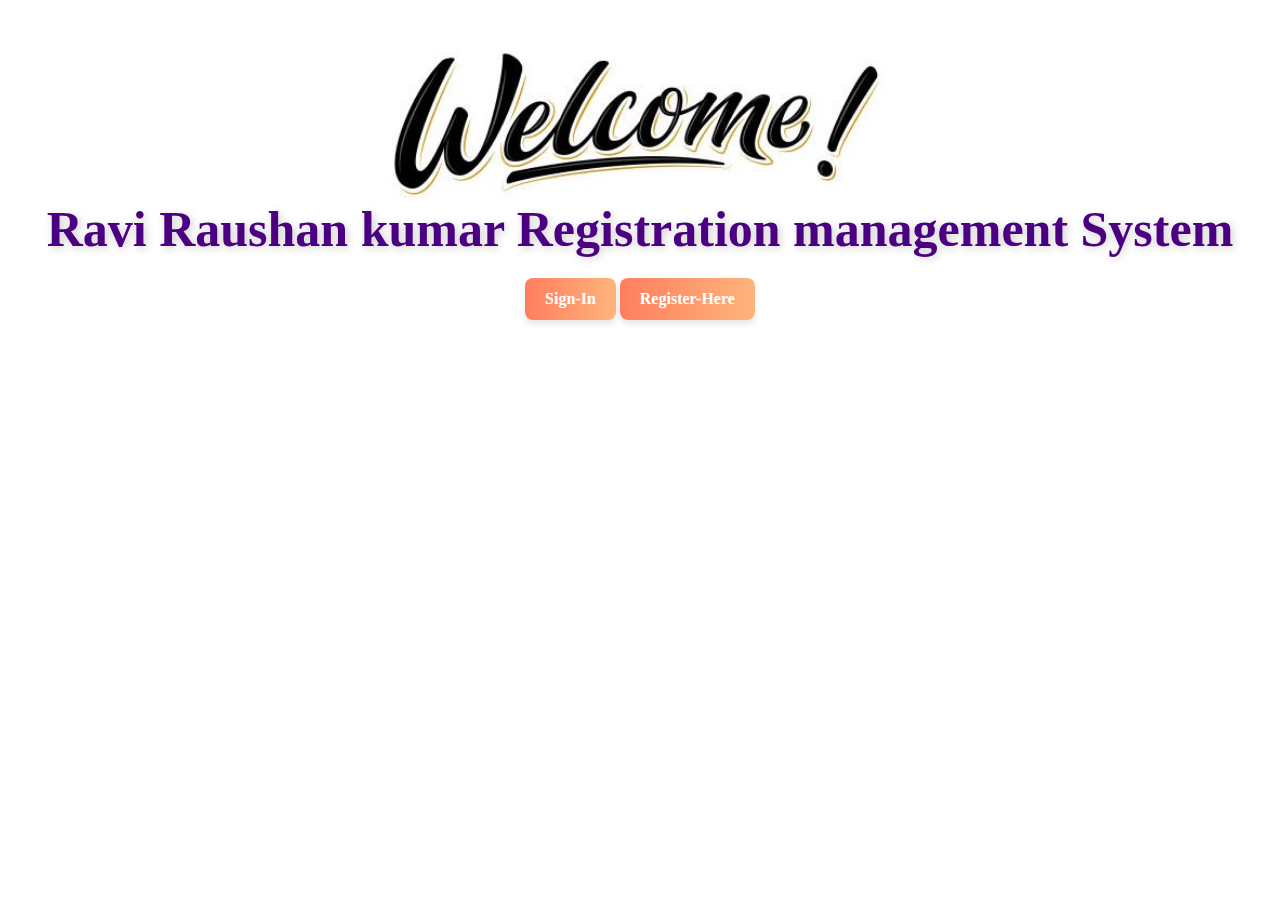
<file: index.html>
<!DOCTYPE html>
<html lang="en">
<head>
    <meta charset="UTF-8">
    <meta name="viewport" content="width=device-width, initial-scale=1.0">
    <title>ravi raushan kr. management system</title>
    <link rel="stylesheet" href="style.css">
</head>
<body>
    <div class="main">
    <div class="welcome-box"></div></div>

    <div class="name"><h1>Ravi Raushan kumar Registration management System</h1></div>
    <div class="register-box">
        <a href="login.php"  class="signin-button" target="_blank">Sign-In</a>
    
        <a href="signup.php"  class="login-button">Register-Here</a>
    </div>

</body>
</html>
</file>
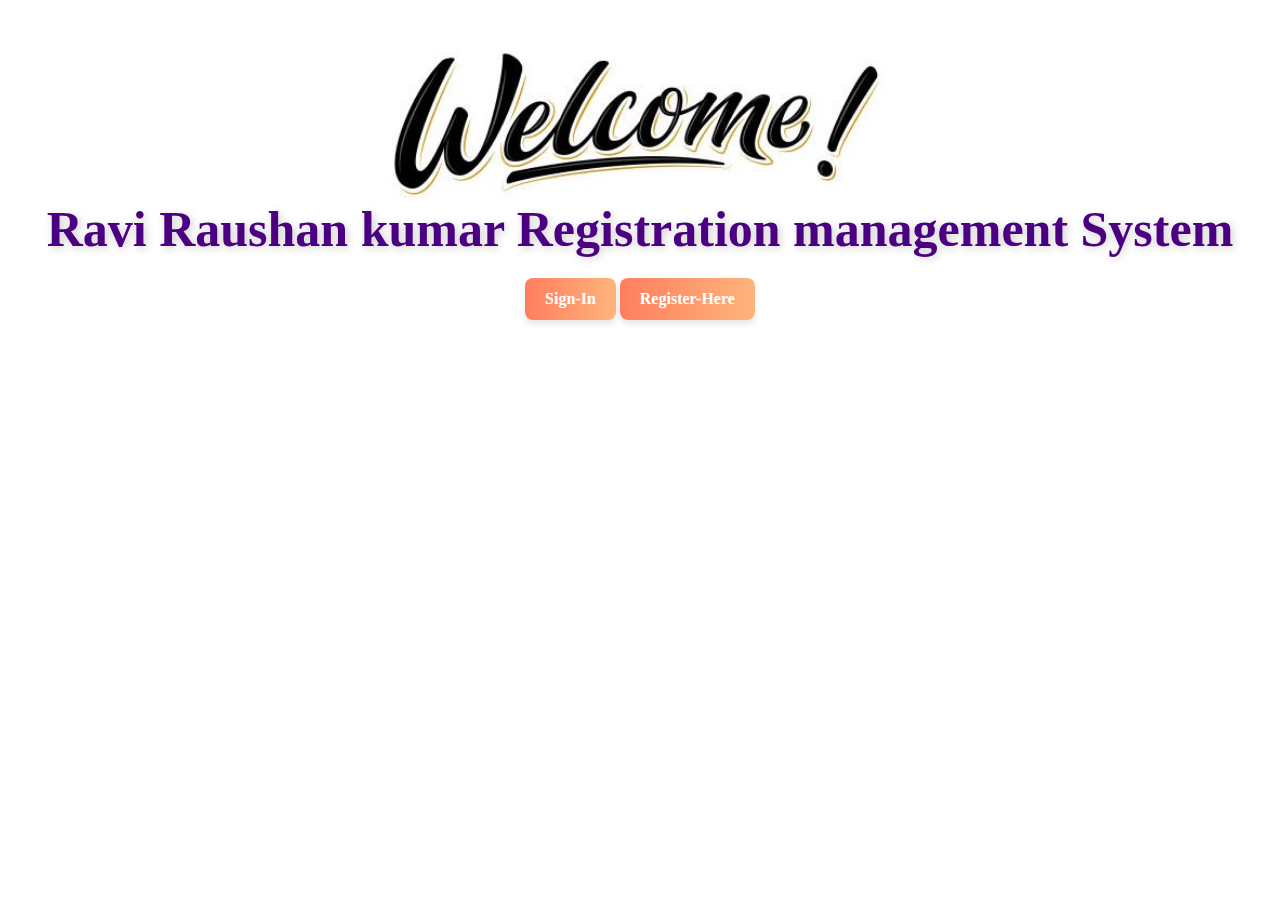
<file: firstpage.html>
<!DOCTYPE html>
<html lang="en">
<head>
    <meta charset="UTF-8">
    <meta name="viewport" content="width=device-width, initial-scale=1.0">
    <title>ravi raushan kr. management system</title>
    <link rel="stylesheet" href="firstpage.css">
</head>
<body>
    <div class="main">
    <div class="welcome-box"></div></div>

    <div class="name"><h1>Ravi Raushan kumar Registration management System</h1></div>
    <div class="register-box">
        <a href="login.php"  class="signin-button" target="_blank">Sign-In</a>
    
        <a href="signup.php"  class="login-button">Register-Here</a>
    </div>

</body>
</html>
</file>
<file: style.css>
*{
    padding: 0;
    margin: 0;
}
.name{
        font-family: 'poppins', cursive;
        display: flex;
        justify-content: center;
        align-items: center;
}
.main{

    min-width: 800px;
    height: 200px;
    display: flex;
    justify-content: center;
    align-items: center;
}
.welcome-box{
    height: 150px;
    width: 500px;
    /* margin-left: 200px; */
    margin-top: 50px;
    background-image: url(welcome.jpg);
    background-size: cover;
    display: flex;
    justify-content: center;
    align-items: center;
    
}
h1 {
    font-size: 50px;
    color: #4B0082;
    text-shadow: 2px 2px 8px rgba(0, 0, 0, 0.2);
}
.register-box {
    text-align: center;
    margin-top: 20px;
}
.signin-button, .login-button {
    display: inline-block;
    padding: 12px 20px;
    justify-content: space-between;
    font-size: 16px;
    font-weight: bold;
    color: white;
    background: linear-gradient(90deg, #ff7e5f, #feb47b);
    text-decoration: none;
    border-radius: 8px;
    box-shadow: 0 4px 6px rgba(0, 0, 0, 0.1);
    transition: .3s;
}
.signin-button:hover, .login-button:hover {
    background: linear-gradient(90deg, #7b91fe, #e6441b);
    box-shadow: 0 6px 10px rgba(0, 0, 0, 0.15);
}
</file>
<file: firstpage.css>
*{
    padding: 0;
    margin: 0;
}
.name{
        font-family: 'poppins', cursive;
        display: flex;
        justify-content: center;
        align-items: center;
}
.main{

    min-width: 800px;
    height: 200px;
    display: flex;
    justify-content: center;
    align-items: center;
}
.welcome-box{
    height: 150px;
    width: 500px;
    /* margin-left: 200px; */
    margin-top: 50px;
    background-image: url(welcome.jpg);
    background-size: cover;
    display: flex;
    justify-content: center;
    align-items: center;
    
}
h1 {
    font-size: 50px;
    color: #4B0082;
    text-shadow: 2px 2px 8px rgba(0, 0, 0, 0.2);
}
.register-box {
    text-align: center;
    margin-top: 20px;
}
.signin-button, .login-button {
    display: inline-block;
    padding: 12px 20px;
    justify-content: space-between;
    font-size: 16px;
    font-weight: bold;
    color: white;
    background: linear-gradient(90deg, #ff7e5f, #feb47b);
    text-decoration: none;
    border-radius: 8px;
    box-shadow: 0 4px 6px rgba(0, 0, 0, 0.1);
    transition: .3s;
}
.signin-button:hover, .login-button:hover {
    background: linear-gradient(90deg, #7b91fe, #e6441b);
    box-shadow: 0 6px 10px rgba(0, 0, 0, 0.15);
}
</file>
